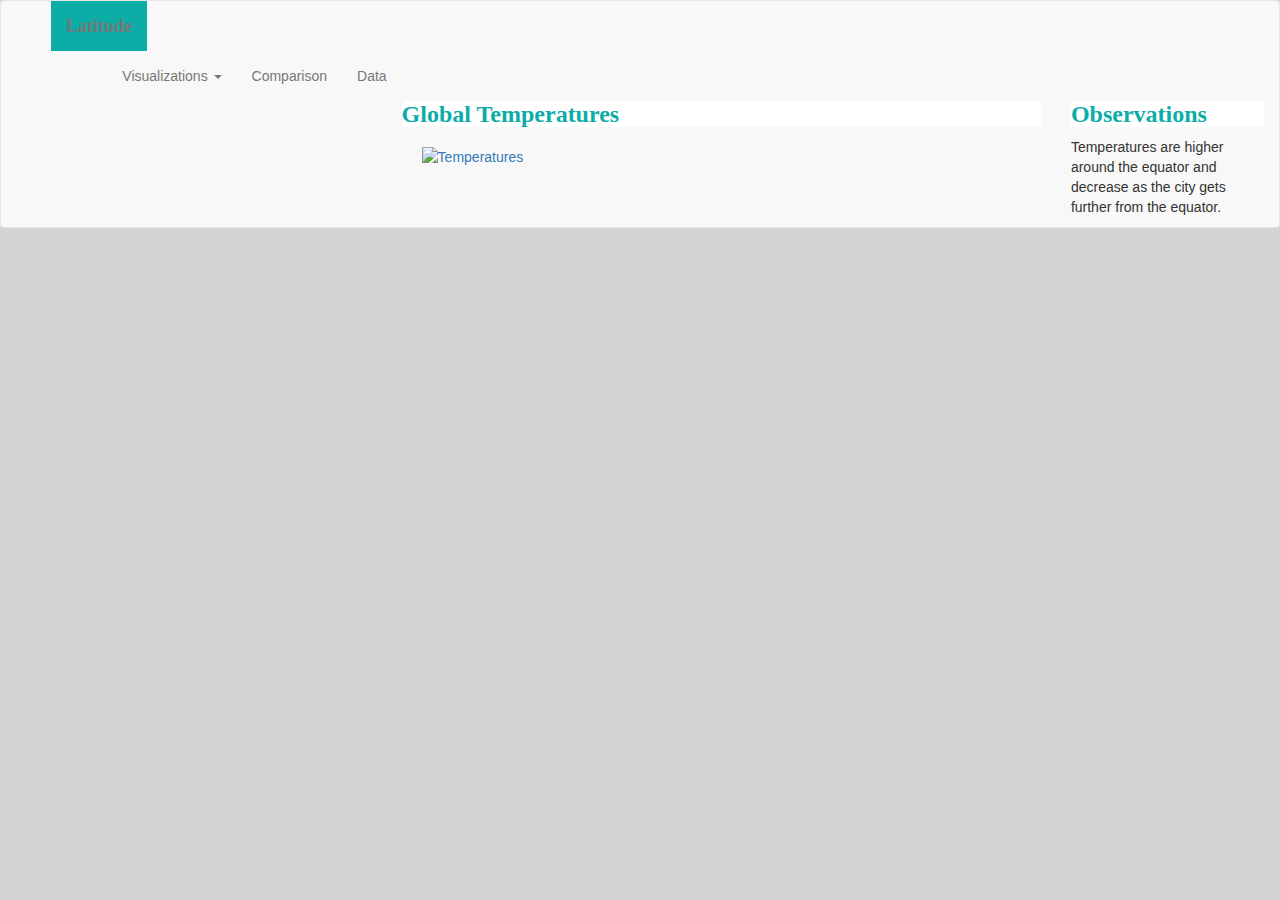
<file: Web Dashboard/glob_temps.html>
<!DOCTYPE html>
<html lang="en">

<head>
  <meta charset="UTF-8">
  <title>Web Visualization-Weather Dashboard</title>
  <link rel="stylesheet" href="https://maxcdn.bootstrapcdn.com/bootstrap/3.3.7/css/bootstrap.min.css">
  <link rel="stylesheet" href="style.css">
</head>

<body>
  <nav class="navbar navbar-default">
    <div class="container-fluid">
      <!-- Brand and toggle get grouped for better mobile display -->
      <div class="navbar-header">
        <button type="button" class="navbar-toggle collapsed" data-toggle="collapse" data-target="#bs-example-navbar-collapse-1" aria-expanded="false">
        <span class="sr-only">Toggle navigation</span>
        <span class="icon-bar"></span>
        <span class="icon-bar"></span>
        <span class="icon-bar"></span>
      </button>
        <a class="navbar-brand" href="index.html">Latitude</a>
      </div>

      <!-- Collect the nav links, forms, and other content for toggling -->
      <div class="collapse navbar-collapse" id="bs-example-navbar-collapse-1">
        <ul class="nav navbar-nav navbar-right">
          <li class="dropdown">
            <a href="#" class="dropdown-toggle" data-toggle="dropdown" role="button" aria-haspopup="true" aria-expanded="false">Visualizations <span class="caret"></span></a>
            <ul class="dropdown-menu">
              <li><a href="lat_temps.html">Latitude vs. Max Temperature</a></li>
              <li><a href="lat_hum.html">Latitude vs. Humidity</a></li>
              <li><a href="lat_cloud.html">Latitude vs. Cloudiness</a></li>
              <li><a href="lat_wind.html">Latitude vs. Wind Speed</a></li>
              <li role="separator" class="divider"></li>
              <li><a href="glob_temps.html">Global Temperatures</a></li>
              <li><a href="glob_hum.html">Global Humidity</a></li>
              <li><a href="glob_cloud.html">Global Cloudiness</a></li>
              <li><a href="glob_wind.html">Global Wind Speed</a></li>
              <li role="separator" class="divider"></li>
              <li><a href="index.html">Home</a></li>
            </ul>
          </li>
          <li><a href="comparison.html">Comparison</a></li>
          <li><a href="data.html">Data</a></li>
          <li><a target="_blank" href="https://github.com/the-Coding-Boot-Camp-at-UT/UTAUS201801DATA2-Class-Repository-DATA/tree/master/Homework/06-Python-APIs/Solutions>Repo</a></li>
        </ul>
      </div>
      <!-- /.navbar-collapse -->
    </div>
    <!-- /.container-fluid -->
  </nav>

  <!-- Creates the Overall Grid -->
  <div class="container">

    <!-- First Row -->
    <div class="row">

      <div class="col-md-9">

        <h3>Global Temperatures</h3>

          <div class="pull-left">
            <a target="_blank" img src="resources/images/lat_temps"><img alt="Temperatures" width="100%" height="100%"></a>
          </div>

        </div> <!-- 9 Columns -->

        <div class="col-md-3">

          <h3>Observations</h3>

            <div class="pull-left">
              <p>Temperatures are higher around the equator and decrease as the city gets further from the equator.</p>
            </div>

        </div> <!-- 3 Columns -->

    </div> <!-- Row -->

  </div> <!-- Container -->

  </body>

  <script src="https://cdnjs.cloudflare.com/ajax/libs/jquery/3.3.1/jquery.min.js"></script>
  <script src="https://cdnjs.cloudflare.com/ajax/libs/twitter-bootstrap/3.3.7/js/bootstrap.min.js"></script>

  </html>
</file>
<file: Web Dashboard/style.css>
body {
	background-color: lightgray;
 }

h1 {
	color: rgb(12, 173, 167);
	background-color: white;
	font-family: times new roman;
	font-weight:bold;

}

h3 {
	color: rgb(12, 173, 167);
	background-color: white;
	font-family: times new roman;
	font-weight: bold;
}

img {
	padding-top: 10px;
	padding-right: 20px;
	padding-left: 20px;
	padding-bottom: 10px;

}

p {
	font-family: sans-serif;
	font-size: 12;

}

.container {
	background-color: white;
}

.navbar {
	padding-left: 50px;

}

.navbar-brand {
	background-color: rgb(12, 173, 167);
	font-family: times new roman;
	font-weight: bold;
	color: white;

}

@media (max-width: 480px) {
	.navbar {
		background-color: rgb(12, 173, 167);
}
	.navbar-brand {
		background-color: white;
		font-family: times new roman;
		font-weight: bold;
		color: rgb(12, 173, 167);

}




}
</file>
